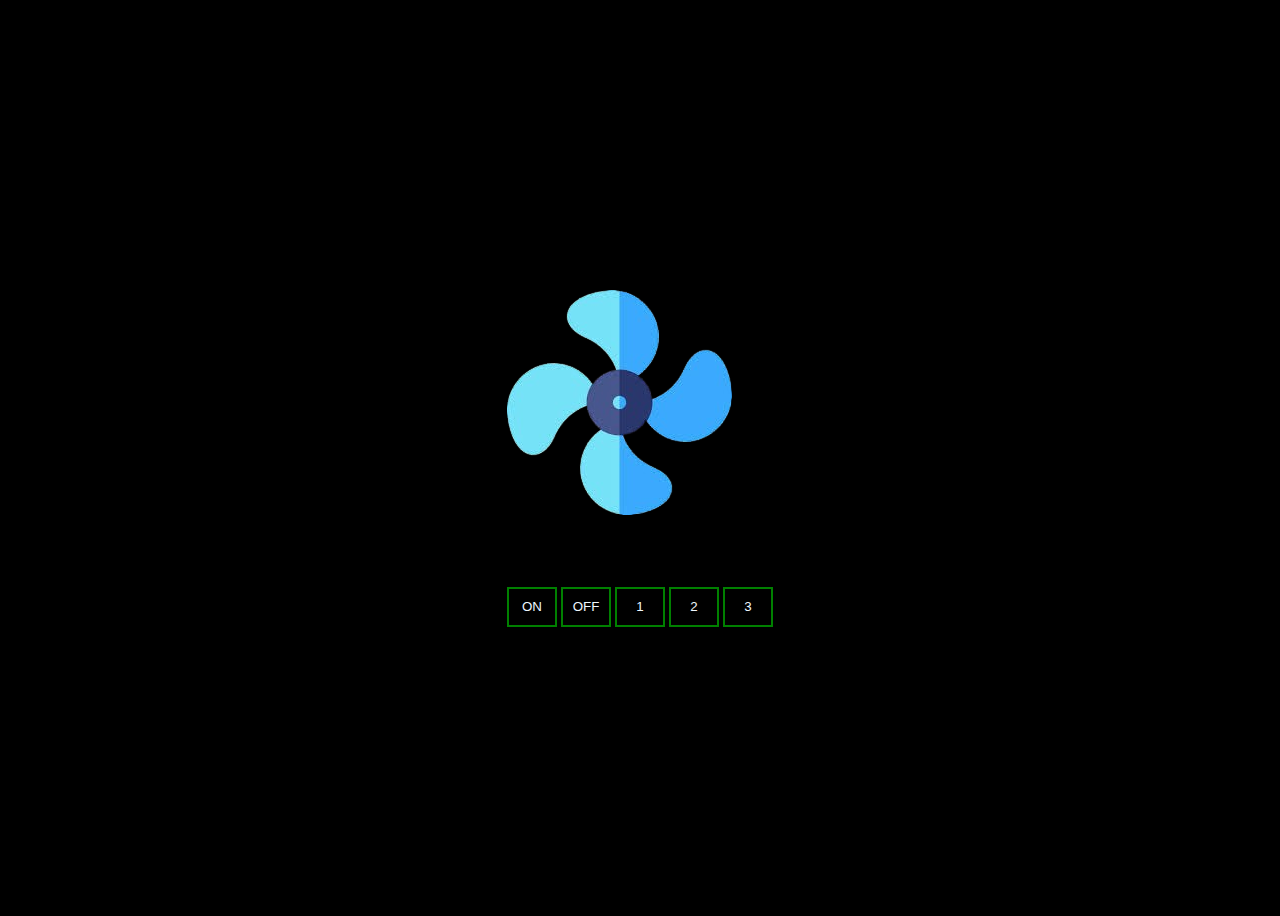
<file: index1.html>
<!DOCTYPE html>
<html lang="en">
<head>
    <meta charset="UTF-8">
    <meta name="viewport" content="width=device-width, initial-scale=1.0">
    <title>Document</title>
    <link rel="stylesheet" href="/fan.css">
</head>
<body>
    <div class="main">
        <img  id="fan" src="/image.png" alt=""> <br> <br>
        <button onclick="funon()">ON</button>
        <button onclick="funoff()">OFF</button>
        <button onclick="fun1()">1</button>
        <button onclick="fun2()">2</button>
        <button onclick="fun3()">3</button>
    </div>
</body>
<script>
    let a=document.getElementById("fan");
 function funoff(){
    a.style.animationDuration = 0+"s"
 }
 function funon(){
    a.style.animationDuration = 3+"s"
 }
 function fun1(){
    a.style.animationDuration = 1+"s"
 }
 function fun2(){
    a.style.animationDuration = 0.5+"s"
 }
 function fun3(){
    a.style.animationDuration = 0.1+"s"
 }
 
 
 
 
</script>
</html>
</file>
<file: fan.css>
*{
    background-color: black;
}
button{
    height: 40px;
    width: 50px;
    color: aliceblue;
    border: 2px green solid;
}
body{
    height: 100vh;
    display: flex;
    align-items: center;
    justify-content: center;
}
#fan{
    margin-bottom: 50px;
    animation: fanaim linear infinite;
}
@keyframes fanaim {
    100%{
        transform: rotate(360deg);
    }
}
.main{
    z-index: 5;
}
</file>
